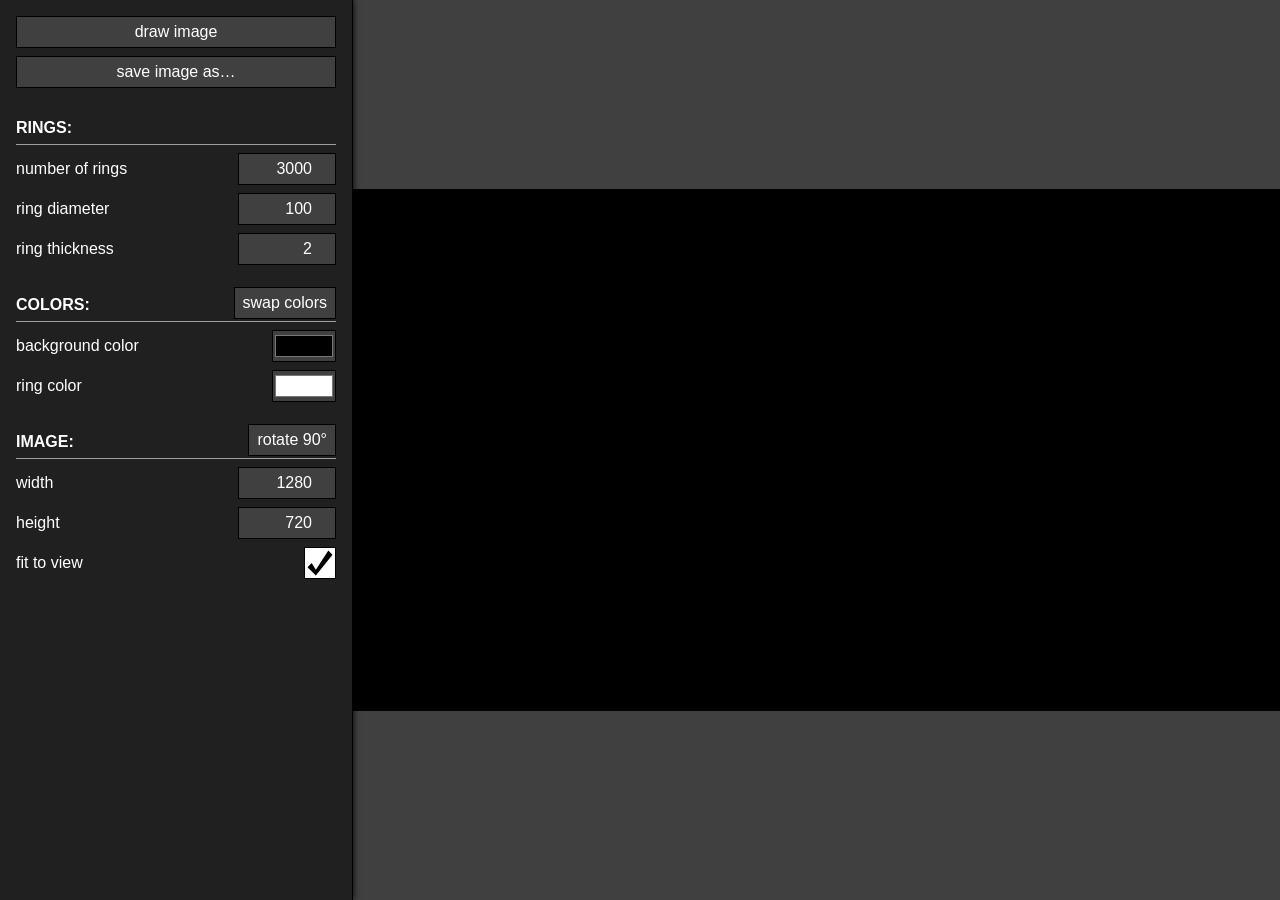
<file: index.html>
<!DOCTYPE html>
<html>
	<head>
		<title>drawring</title>
		<meta name="viewport" content="width = device-width, initial-scale = 1" />
		<link rel="stylesheet" href="style.css" type="text/css" />
		<script defer src="main.js" type="text/javascript"></script>
	</head>

	<body>
		<noscript>
			<b>javascript is <br /> required to use <br /> this webpage</b>
		</noscript>

		<div id="controls-division">
			<button id="draw-button">
				<!-- this should probably have a more descriptive label -->
				draw image
			</button>
			<button id="save-button">
				save image as&mldr;
			</button>

			<fieldset>
				<legend>
					RINGS:
				</legend>

				<label for="ring-count-input">
					number of rings
					<input id="ring-count-input" type="number"
					       min="0" max="9999" value="3000" />
				</label>

				<label for="ring-diameter-input">
					ring diameter
					<input id="ring-diameter-input" type="number"
					       min="0" max="1000" value="100" />
				</label>

				<label for="ring-thickness-input">
					ring thickness
					<input id="ring-thickness-input" type="number"
					       min="0" max="250" value="2" />
				</label>
			</fieldset>

			<fieldset>
				<legend>
					COLORS:
					<button id="color-swapper">
						swap colors
					</button>
				</legend>

				<label for="canvas-background-color-picker">
					background color
					<input id="canvas-background-color-picker" type="color"
					       value="#000000" />
				</label>

				<label for="ring-color-picker">
					ring color
					<input id="ring-color-picker" type="color"
					       value="#ffffff" />
				</label>
			</fieldset>

			<fieldset>
				<legend>
					IMAGE:
					<button id="canvas-width-height-swapper">
						<!-- TODO: also better label -->
						rotate 90&deg;
					</button>
				</legend>

				<label for="canvas-width-input">
					width
					<input id="canvas-width-input" type="number"
					       min="1" max="9999" value="1280" />
				</label>

				<label for="canvas-height-input">
					height
					<input id="canvas-height-input" type="number"
					       min="1" max="9999" value="720" />
				</label>

				<!-- i'm STILL not sure if changing the size of the canvas should affect the layout of the other ui -->
				<label for="preview-size-toggle">
					<!-- TODO: better label, this still kind of sucks -->
					fit to view
					<input id="preview-size-toggle" type="checkbox"
					       checked />
				</label>
			</fieldset>
		</div>

		<div id="canvas-division">
			<canvas id="canvas"></canvas>
		</div>
	</body>
</html>
</file>
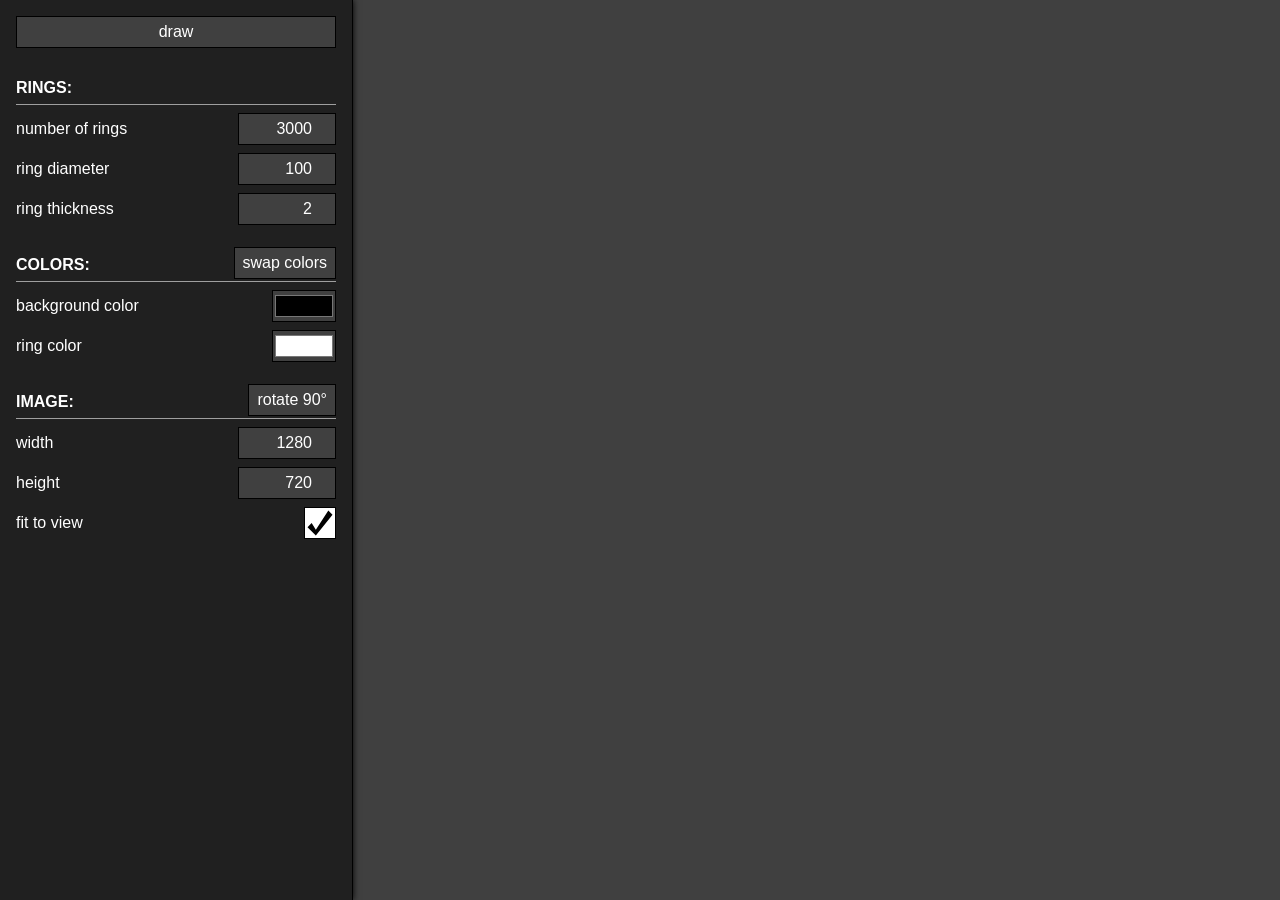
<file: rings.html>
<!DOCTYPE html>
<html>
	<head>
		<title>rings</title>
		<meta name="viewport" content="width = device-width, initial-scale = 1" />
		<link rel="stylesheet" href="style.css" type="text/css" />
		<script defer src="main.js" type="text/javascript"></script>
	</head>

	<body>
		<noscript>
			<b>javascript is <br /> required to use <br /> this webpage</b>
		</noscript>

		<div id="controls-division">
			<button id="draw-button">
				<!-- this should probably have a more descriptive label -->
				draw
			</button>

			<fieldset>
				<legend>
					RINGS:
				</legend>

				<label for="ring-count-input">
					number of rings
					<input id="ring-count-input" type="number"
					       min="0" max="9999" value="3000" />
				</label>

				<label for="ring-diameter-input">
					ring diameter
					<input id="ring-diameter-input" type="number"
					       min="0" max="1000" value="100" />
				</label>

				<label for="ring-thickness-input">
					ring thickness
					<input id="ring-thickness-input" type="number"
					       min="0" max="250" value="2" />
				</label>
			</fieldset>

			<fieldset>
				<legend>
					COLORS:
					<button id="color-swapper">
						swap colors
					</button>
				</legend>

				<label for="canvas-background-color-picker">
					background color
					<input id="canvas-background-color-picker" type="color"
					       value="#000000" />
				</label>

				<label for="ring-color-picker">
					ring color
					<input id="ring-color-picker" type="color"
					       value="#ffffff" />
				</label>
			</fieldset>

			<fieldset>
				<legend>
					IMAGE:
					<button id="canvas-width-height-swapper">
						<!-- TODO: also better label -->
						rotate 90&deg;
					</button>
				</legend>

				<label for="canvas-width-input">
					width
					<input id="canvas-width-input" type="number"
					       min="1" max="9999" value="1280" />
				</label>

				<label for="canvas-height-input">
					height
					<input id="canvas-height-input" type="number"
					       min="1" max="9999" value="720" />
				</label>

				<!-- i'm STILL not sure if changing the size of the canvas should affect the layout of the other ui -->
				<label for="preview-size-toggle">
					<!-- TODO: better label, this still kind of sucks -->
					fit to view
					<input id="preview-size-toggle" type="checkbox"
					       checked />
				</label>
			</fieldset>
		</div>

		<div id="canvas-division">
			<canvas id="canvas"></canvas>
		</div>
	</body>
</html>
</file>
<file: style.css>
:root {
	--input-height: 2em;
	--border-width: 0.12em;

	--foreground-lightness: 100.0;
	--background-lightness:  12.5;
	--lightness-step: 12.5;

	--foreground-color:
		hsl(none none var(--foreground-lightness));
	--darkened-foreground-color:
		hsl(none none calc(var(--foreground-lightness) - var(--lightness-step) * 3));
	--inverted-foreground-color:
		hsl(none none calc(100 - var(--foreground-lightness)));

	--background-color:
		hsl(none none var(--background-lightness));
	--widget-background-color:
		hsl(none none calc(var(--background-lightness) + var(--lightness-step) * 1));
	--widget-hover-background-color:
		hsl(none none calc(var(--background-lightness) + var(--lightness-step) * 2));
	--widget-active-background-color:
		hsl(none none calc(var(--background-lightness) + var(--lightness-step) * 4));
}

body {
	display: flex;
	flex-flow: row nowrap;

	width:  100vw;
	height: 100vh;

	padding: 0;
	margin:  0;

	color: var(--foreground-color);
	font: medium sans-serif;
}
@media (orientation: portrait) {
	body {
		flex-direction: column-reverse;
	}
}

noscript {
	position: fixed;

	display: flex;
	align-items: center;
	justify-content: center;

	z-index: 2;

	width:  100%;
	height: 100%;

	background-color: #000a;

	text-align: center;
}
noscript > * {
	display: block;

	width: auto;

	margin: 0;
	padding: 0.5em;

	background-color: var(--background-color);
	color: #ffe94b;

	border-width: calc(--border-width * 3);
	border-style: dashed;
	border-color: #ffe94b;
	box-shadow: 0 1em 1em 0.5em black;

	font-size: 1.25rem;
}

#controls-division {
	z-index: 1;

	min-width: 20em;

	padding: 1em;

	overflow-y: scroll;

	background-color: var(--background-color);

	border-width: 0;
	border-right-width: var(--border-width);
	border-style: solid;
	border-color: var(--inverted-foreground-color);
	box-shadow: 0 0 0.4em black;
}
@media (orientation: portrait) {
	#controls-division {
		max-height: 50%;

		border-right-width: 0;
		border-top-width: var(--border-width);
	}
}
@media print {
	#controls-division {
		display: none;
	}
}

#canvas-division {
	display: flex;
	justify-content: center;
	align-items: center;
	flex: 1;

	z-index: 0;

	height: 100%;

	overflow: scroll;

	background-color: var(--widget-background-color);
}
@media print {
	#canvas-division {
		width: 100%;
	}
}

fieldset {
	padding: 0;
	margin: calc(var(--input-height) * 3/4) 0 0 0;

	border: none;
}

legend, label {
	display: flex;
	flex-flow: row nowrap;
	align-items: center;
	justify-content: space-between;

	width: 100%;
	height: var(--input-height);

	padding: 0;
	margin:  0;
}
legend {
	border-bottom: var(--border-width) solid;
	border-bottom-color: var(--darkened-foreground-color);

	font-weight: bold;
}
label, #save-button {
	margin-top: calc(var(--input-height) / 4);
}

button, input {
	height: var(--input-height);

	padding: 0;
	margin:  0;

	border: var(--border-width) solid;
	border-color: var(--inverted-foreground-color);
	border-radius: 0;

	background-color: var(--widget-background-color);
	color: inherit;

	font-size: 1rem;
	font-family: inherit;
}
button {
	width: 100%;
}
input[type = "checkbox"] {
	width: var(--input-height);
}
input[type = "color"] {
	width: calc(var(--input-height) * 2);
}

button:hover, input:hover {
	background-color: var(--widget-hover-background-color);
}
button:active, input:active {
	background-color: var(--widget-active-background-color);
}
button:focus, input:focus {
	outline: var(--border-width) solid var(--foreground-color);
}
input[type = "number"]:focus, input[type = "number"]:active {
	background-color: var(--widget-background-color);
}

input[type = "number"] {
	width: 5em;
	height: calc(var(--input-height) - 2px);

	padding: 0 0.5em 0 0.5em;

	text-align: right;
}

input[type = "checkbox"] {
	appearance: none;
}
input[type = "checkbox"]:checked {
	background-color: var(--foreground-color);
	background-image: url("check.svg");
	background-size: contain;
}
input[type = "checkbox"]:checked:hover {
	background-color: var(--darkened-foreground-color);
}
input[type = "checkbox"]:checked:active {
	background-color: var(--foreground-color);
}

legend > button {
	width: auto;

	padding: 0 calc(var(--input-height) / 4);
	margin-bottom: 0.25em;
}
</file>
